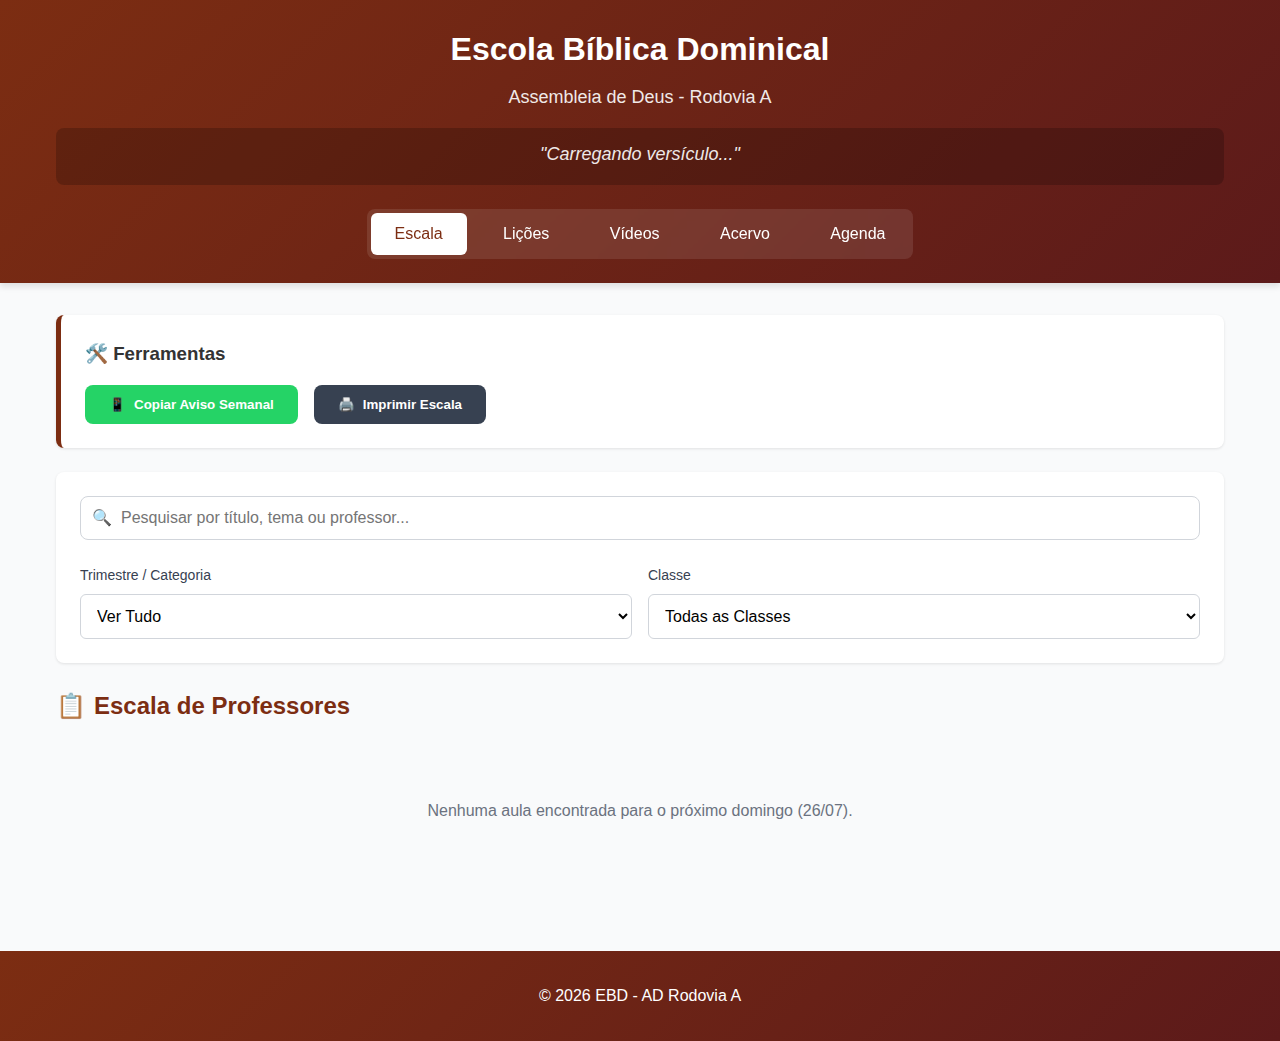
<file: templates/index.html>
<!DOCTYPE html>
<html lang="pt-BR">
<head>
    <meta charset="UTF-8">
    <meta name="viewport" content="width=device-width, initial-scale=1.0">
    <meta name="theme-color" content="#7c2d12">
    <title>EBD - Escola Bíblica Dominical</title>
    <link rel="stylesheet" href="../static/styles.css">
    <link rel="manifest" href="/static/manifest.json">
    <link rel="apple-touch-icon" sizes="180x180" href="/static/icons/ios/180.png">
    <link rel="icon" type="image/png" sizes="32x32" href="/static/icons/ios/32.png">
    <link rel="icon" type="image/png" sizes="16x16" href="/static/icons/ios/16.png">
    <meta name="msapplication-config" content="none">
    <meta name="msapplication-TileColor" content="#0f172a">
    <meta name="msapplication-TileImage" content="/static/icons/windows11/Square150x150Logo.scale-100.png">
    <meta name="application-name" content="AD Rodovia A">
    <meta name="theme-color" content="#0f172a">
    <meta name="apple-mobile-web-app-capable" content="yes">
    <meta name="mobile-web-app-capable" content="yes">
</head>
<body>
    
    <header class="header">
        <div class="container">
            <div class="header-content">
                <h1>Escola Bíblica Dominical</h1>
                <p>Assembleia de Deus - Rodovia A</p>
                
                <div id="dailyVerse" class="daily-verse">
                    <p class="verse-text">"Carregando versículo..."</p>
                    <p class="verse-ref"></p>
                </div>
            </div>
            
            <nav class="nav">
                <div class="nav-container">
                    <button id="scaleTab" class="nav-button active">Escala</button>
                    <button id="lessonsTab" class="nav-button">Lições</button>
                    <button id="videosTab" class="nav-button">Vídeos</button>
                    <button id="libraryTab" class="nav-button">Acervo</button>
                    <button id="agendaTab" class="nav-button">Agenda</button>
                </div>
            </nav>
        </div>
    </header>

    <main class="main">
        <div class="container">
            
            <div id="coordinatorTools" class="tools-card hidden">
                <h3>🛠️ Ferramentas</h3>
                <div class="tools-grid">
                    <button onclick="generateWeeklyMessage()" class="tool-button whatsapp-btn">
                        <span>📱</span> Copiar Aviso Semanal
                    </button>
                    <button onclick="window.print()" class="tool-button print-btn">
                        <span>🖨️</span> Imprimir Escala
                    </button>
                </div>
            </div>

            <div class="filters-card">
                
                <div id="searchBarContainer" class="search-container" style="margin-bottom: 1.5rem;">
                    <div class="search-wrapper">
                        <span class="search-icon">🔍</span>
                        <input type="text" id="globalSearch" placeholder="Pesquisar por título, tema ou professor..." autocomplete="off">
                    </div>
                </div>

                <div class="filters-grid">
                    <div class="filter-group" id="trimesterFilterContainer">
                        <label for="trimesterSelect">Trimestre / Categoria</label>
                        <select id="trimesterSelect">
                            <option value="all">Ver Tudo</option>
                            <option value="1">1º Trimestre</option>
                            <option value="2">2º Trimestre</option>
                            <option value="3">3º Trimestre</option>
                            <option value="4">4º Trimestre</option>
                            <option value="diversos" class="video-only-option">Diversos / Extras</option>
                        </select>
                    </div>

                    <div class="filter-group" id="classFilterContainer">
                        <label for="classSelect">Classe</label>
                        <select id="classSelect">
                            <option value="">Todas as Classes</option>
                            <option value="Coordenação">Coordenação</option>
                            <option value="Adolescentes">Adolescentes</option>
                            <option value="Jovens">Jovens</option>
                            <option value="Jardim">Jardim</option>
                            <option value="Senhores">Senhores</option>
                            <option value="Senhoras">Senhoras</option>
                            <option value="Pré-adolescentes">Pré-adolescentes</option>
                        </select>
                    </div>

                    <div class="filter-group" id="teacherFilterContainer" style="display: none;">
                        <label for="teacherSelect">Filtrar Professor</label>
                        <select id="teacherSelect">
                            <option value="all">Todos os Professores</option>
                            </select>
                    </div>
                </div>
            </div>

            <div id="scaleContent" class="content-section">
                <h2 class="section-title"><span>📋</span> Escala de Professores</h2>
                <div id="highlightContainer"></div> <div id="scheduleContainer">
                    <div class="loading">
                        <div class="spinner"></div>
                        <p>Carregando escala...</p>
                    </div>
                </div>
            </div>

            <div id="lessonsContent" class="content-section hidden">
                <h2 class="section-title"><span>📚</span> Lições por Trimestre</h2>
                <div id="lessonsContainer"></div>
            </div>

            <div id="videosContent" class="content-section hidden">
                <h2 class="section-title"><span>🎬</span> Vídeos de Apoio</h2>
                <div id="videosContainer"></div>
            </div>

            <div id="libraryContent" class="content-section hidden">
                <h2 class="section-title"><span>🗄️</span> Acervo e Materiais</h2>
                <div id="libraryContainer"></div>
            </div>

            <div id="agendaContent" class="content-section hidden">
                <h2 class="section-title"><span>📅</span> Calendário Anual</h2>
                <div id="agendaContainer" class="timeline-container"></div>
            </div>

        </div>
    </main>

    <footer class="footer">
        <div class="container">
            <p>© <span id="currentYear"></span> EBD - AD Rodovia A</p>
        </div>
    </footer>

    <div id="videoModal" class="modal-overlay hidden">
        <div class="modal-content">
            <button class="modal-close" onclick="closeVideoModal()">&times;</button>
            <div class="video-container">
                <iframe id="youtubePlayer" src="" title="YouTube video player" frameborder="0" allow="accelerometer; autoplay; clipboard-write; encrypted-media; gyroscope; picture-in-picture" allowfullscreen></iframe>
            </div>
        </div>
    </div>

    <div id="toast-container"></div>

    <script src="../static/script.js"></script>
</body>
</html>
</file>
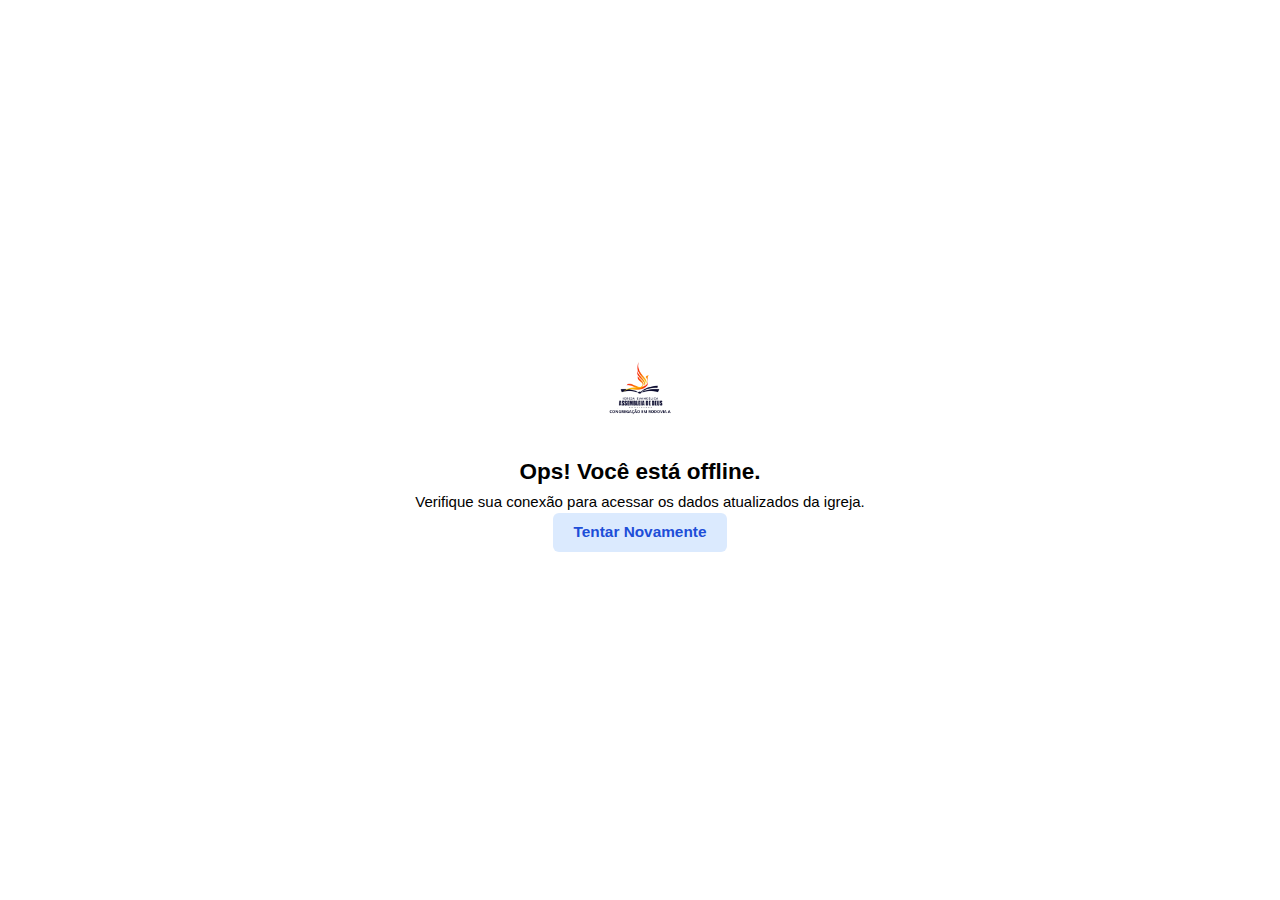
<file: static/offline.html>
<!DOCTYPE html>
<html lang="pt-BR">
<head>
    <meta charset="UTF-8">
    <title>Sem Conexão - AD Rodovia A</title>
    <link rel="stylesheet" href="portal.css">
    <style>
        body { 
            background: #ffffff; 
            color: black; 
            text-align: center; 
            display: flex; 
            align-items: center; 
            justify-content: center; 
            height: 100vh; 
            flex-direction: column; 
        }
        .offline-box { padding: 2rem; }
    </style>
</head>
<body>
    <div class="offline-box">
        <img src="/static/icons/android/android-launchericon-512-512.png" style="width: 80px; margin-bottom: 20px;">
        <h2>Ops! Você está offline.</h2>
        <p>Verifique sua conexão para acessar os dados atualizados da igreja.</p>
        <button onclick="window.location.reload()" class="btn btn-primary">Tentar Novamente</button>
    </div>
</body>
</html>
</file>
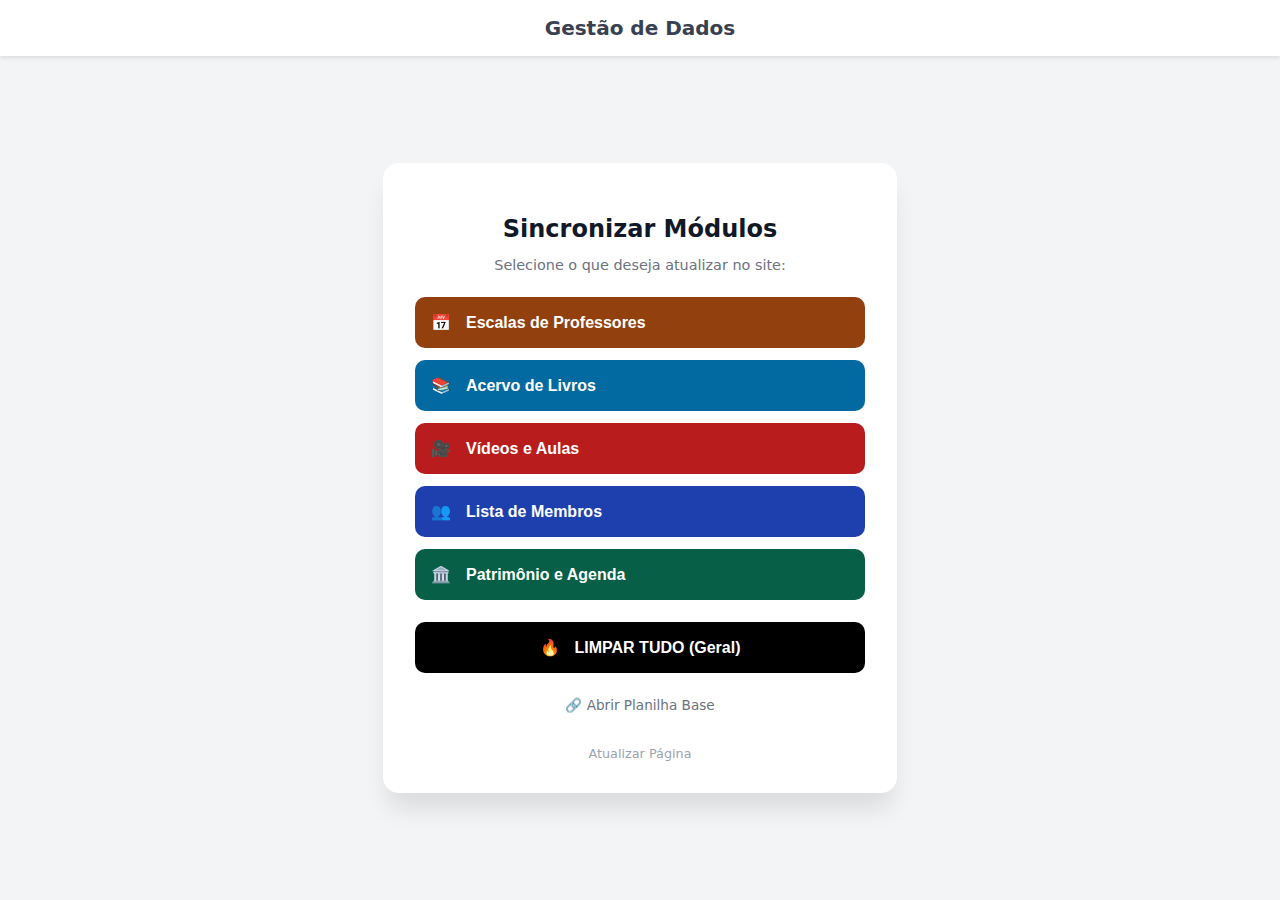
<file: templates/admin.html>
<!DOCTYPE html>
<html lang="pt-BR">
<head>
    <meta charset="UTF-8">
    <meta name="viewport" content="width=device-width, initial-scale=1.0">
    <title>Painel Admin - EBD & Gestão</title>
    <style>
        :root {
            --primary: #7c2d12;
            --ebd: #92400e;
            --acervo: #0369a1;
            --videos: #b91c1c;
            --patrimonio: #065f46;
            --membros: #1e40af;
            --danger: #000000;
        }

        body {
            font-family: 'Segoe UI', system-ui, sans-serif;
            background-color: #f3f4f6;
            margin: 0;
            display: flex;
            flex-direction: column;
            min-height: 100vh;
        }

        .header {
            background: white;
            padding: 1rem;
            text-align: center;
            box-shadow: 0 2px 4px rgba(0,0,0,0.1);
        }

        .admin-wrapper {
            flex: 1;
            display: flex;
            align-items: center;
            justify-content: center;
            padding: 1.5rem;
        }

        .admin-card {
            background: white;
            padding: 2rem;
            border-radius: 16px;
            box-shadow: 0 20px 25px -5px rgba(0, 0, 0, 0.1);
            width: 100%;
            max-width: 450px;
            text-align: center;
        }

        .hidden { display: none !important; }

        .grid-menu {
            display: grid;
            grid-template-columns: 1fr;
            gap: 12px;
            margin-top: 1.5rem;
        }

        .btn-action {
            display: flex;
            align-items: center;
            justify-content: flex-start;
            gap: 15px;
            padding: 1rem;
            border: none;
            border-radius: 10px;
            color: white;
            font-weight: 600;
            font-size: 1rem;
            cursor: pointer;
            transition: transform 0.2s, opacity 0.2s;
            text-align: left;
        }

        .btn-action:active { transform: scale(0.98); }
        .btn-action:hover { opacity: 0.9; }

        /* Cores por Categoria */
        .btn-ebd { background-color: var(--ebd); }
        .btn-acervo { background-color: var(--acervo); }
        .btn-videos { background-color: var(--videos); }
        .btn-patrimonio { background-color: var(--patrimonio); }
        .btn-membros { background-color: var(--membros); }
        .btn-all { background-color: var(--danger); margin-top: 10px; }

        .status-msg {
            margin-top: 1.5rem;
            padding: 1rem;
            border-radius: 8px;
            font-size: 0.9rem;
            display: none;
            animation: fadeIn 0.3s ease;
        }

        @keyframes fadeIn { from { opacity: 0; } to { opacity: 1; } }

        .success { background: #dcfce7; color: #166534; border: 1px solid #bbf7d0; }
        .error { background: #fee2e2; color: #991b1b; border: 1px solid #fecaca; }

        .logout-link {
            display: block;
            margin-top: 2rem;
            color: #9ca3af;
            text-decoration: none;
            font-size: 0.8rem;
            cursor: pointer;
        }
    </style>
</head>
<body>

    <header class="header">
        <h1 style="margin:0; font-size: 1.25rem; color: #374151;">Gestão de Dados</h1>
    </header>

    <div class="admin-wrapper">
        
        <div id="adminPanel" class="admin-card">
            <h2 style="color: #111827; margin-bottom: 0.5rem;">Sincronizar Módulos</h2>
            <p style="color: #6b7280; font-size: 0.9rem;">Selecione o que deseja atualizar no site:</p>

            <div class="grid-menu">
                <button onclick="clearCache('ebd_escalas')" class="btn-action btn-ebd">
                    <span>📅</span> Escalas de Professores
                </button>

                <button onclick="clearCache('acervo')" class="btn-action btn-acervo">
                    <span>📚</span> Acervo de Livros
                </button>

                <button onclick="clearCache('videos')" class="btn-action btn-videos">
                    <span>🎥</span> Vídeos e Aulas
                </button>

                <button onclick="clearCache('membros')" class="btn-action btn-membros">
                    <span>👥</span> Lista de Membros
                </button>

                <button onclick="clearCache('patrimonio')" class="btn-action btn-patrimonio">
                    <span>🏛️</span> Patrimônio e Agenda
                </button>

                <button onclick="clearCache('all')" class="btn-action btn-all" style="justify-content: center;">
                    <span>🔥</span> LIMPAR TUDO (Geral)
                </button>
            </div>

            <div id="dashMsg" class="status-msg"></div>

            <a href="https://docs.google.com/spreadsheets/d/1akejEQ4NYX3R19XVX1pCUWmGqJhNzQUmaaY5J-_CoHk/edit" target="_blank" style="display:inline-block; margin-top:1.5rem; color:#6b7280; text-decoration:none; font-size:0.85rem;">
                🔗 Abrir Planilha Base
            </a>

            <span onclick="location.reload()" class="logout-link">Atualizar Página</span>
        </div>

    </div>

    <script>
        // CONFIGURAÇÃO DA API
        const API_BASE_URL = 'https://api-escala.onrender.com';

        async function clearCache(escopo) {
            const msg = document.getElementById('dashMsg');
            
            // 1. Solicita a Admin Key (Senha Mestra)
            const adminKey = prompt(`Digite a chave de administrador para atualizar [${escopo.toUpperCase()}]:`);
            
            if (!adminKey) return; // Cancela se o usuário não digitar nada

            // Feedback visual de carregamento
            msg.style.display = 'block';
            msg.className = 'status-msg';
            msg.style.background = '#f3f4f6';
            msg.style.color = '#374151';
            msg.textContent = '⏳ Processando...';

            try {
                const response = await fetch(`${API_BASE_URL}/api/admin/clear-cache`, {
                    method: 'POST',
                    headers: {
                        'Content-Type': 'application/json',
                        'x-token': adminKey // Chave fornecida no prompt
                    },
                    body: JSON.stringify({
                        scope: escopo
                    })
                });

                const data = await response.json();

                if (response.ok) {
                    showMsg(msg, `✅ ${data.message}`, 'success');
                    // Limpa cache local do navegador para forçar download de novos dados
                    localStorage.clear();
                } else {
                    const errorDetail = data.detail || 'Chave incorreta ou erro interno.';
                    showMsg(msg, `❌ Erro: ${errorDetail}`, 'error');
                }

            } catch (error) {
                showMsg(msg, '❌ Erro: Não foi possível conectar ao servidor.', 'error');
                console.error(error);
            }
        }

        function showMsg(element, text, type) {
            element.textContent = text;
            element.className = 'status-msg ' + type;
            element.style.display = 'block';
        }
    </script>
</body>
</html>
</file>
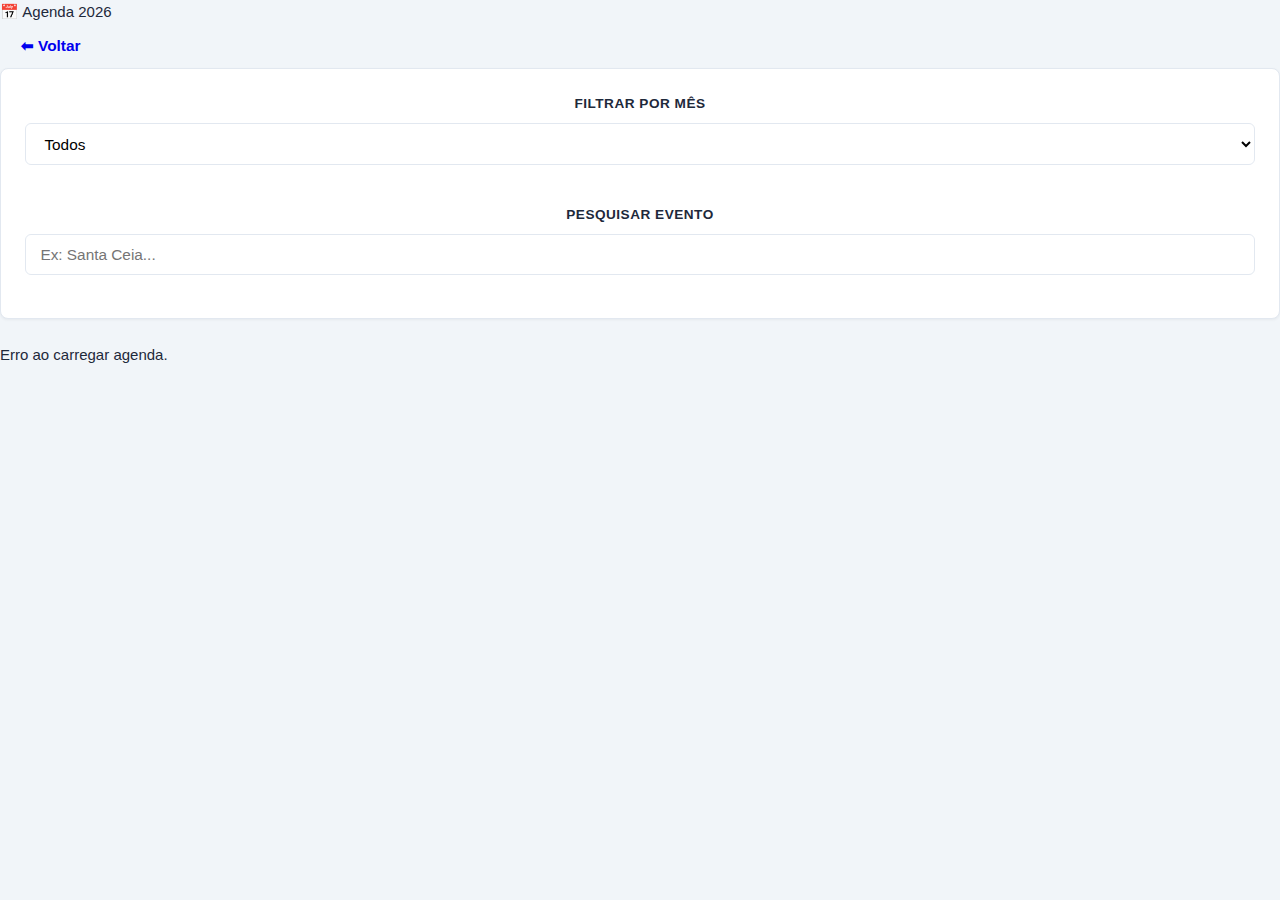
<file: templates/agenda.html>
<!DOCTYPE html>
<html lang="pt-BR">
<head>
    <meta charset="UTF-8">
    <meta name="viewport" content="width=device-width, initial-scale=1.0">
    <title>Agenda Geral - AD Rodovia A</title>
    <link rel="stylesheet" href="../static/portal.css">
    <style>
        .agenda-card { border-left: 5px solid #dc2626; margin-bottom: 1rem; }
    </style>
</head>
<body>
    <div class="top-bar">
        <div class="brand">📅 Agenda 2026</div>
        <a href="/secretaria" class="btn btn-back" style="text-decoration:none;">⬅ Voltar</a>
    </div>

    <div class="container">
        <div class="card">
            <div class="form-grid-2">
                <div class="form-group">
                    <label>Filtrar por Mês</label>
                    <select id="filtroMes" class="form-input" onchange="renderizarAgenda()">
                        <option value="todos">Todos</option>
                        <option value="1">Janeiro</option><option value="2">Fevereiro</option>
                        <option value="3">Março</option><option value="4">Abril</option>
                        <option value="5">Maio</option><option value="6">Junho</option>
                        <option value="7">Julho</option><option value="8">Agosto</option>
                        <option value="9">Setembro</option><option value="10">Outubro</option>
                        <option value="11">Novembro</option><option value="12">Dezembro</option>
                    </select>
                </div>
                <div class="form-group">
                    <label>Pesquisar Evento</label>
                    <input type="text" id="busca" class="form-input" placeholder="Ex: Santa Ceia..." onkeyup="renderizarAgenda()">
                </div>
            </div>
        </div>

        <div id="listaEventos">
            <p style="text-align:center; padding:2rem;">Carregando eventos...</p>
        </div>
    </div>

    <script>
        let agendaGlobal = [];

        async function carregar() {
            try {
                // Endpoint correto
                const res = await fetch('https://api-escala.onrender.com/api/patrimonio/dados');
                const dados = await res.json();
                
                // IMPORTANTE: Aqui usamos 'agenda' (minúsculo) que vem da sua API
                agendaGlobal = dados.agenda || [];
                renderizarAgenda();
            } catch(e) {
                document.getElementById('listaEventos').innerHTML = '<p>Erro ao carregar agenda.</p>';
            }
        }

        function renderizarAgenda() {
            const container = document.getElementById('listaEventos');
            const mes = document.getElementById('filtroMes').value;
            const texto = document.getElementById('busca').value.toLowerCase();

            const filtrados = agendaGlobal.filter(item => {
                // IMPORTANTE: item.data (minúsculo)
                const dataObj = converterData(item.data);
                if(!dataObj) return false;
                
                const mesEvento = dataObj.getMonth() + 1;
                
                const matchMes = mes === 'todos' || mesEvento == mes;
                const matchTexto = (item.evento || '').toLowerCase().includes(texto);
                
                return matchMes && matchTexto;
            });

            if(filtrados.length === 0) {
                container.innerHTML = '<div class="card"><p>Nenhum evento encontrado.</p></div>';
                return;
            }

            // Ordena
            filtrados.sort((a,b) => converterData(a.data) - converterData(b.data));

            container.innerHTML = filtrados.map(item => `
                <div class="card agenda-card">
                    <div style="font-weight:bold; font-size:1.1rem; color:#1e293b;">${item.evento}</div>
                    <div style="color:#64748b; margin-top:5px; font-size:0.95rem;">
                        📅 ${item.data} &nbsp;|&nbsp; 📍 ${item.local || 'Local a definir'}
                    </div>
                    ${item.responsavel ? `<div style="font-size:0.85rem; color:#94a3b8; margin-top:5px;">Resp: ${item.responsavel}</div>` : ''}
                </div>
            `).join('');
        }

        function converterData(str) {
            if(!str) return null;
            const p = str.split('/');
            return new Date(p[2], p[1]-1, p[0]);
        }

        carregar();
    </script>
</body>
</html>
</file>
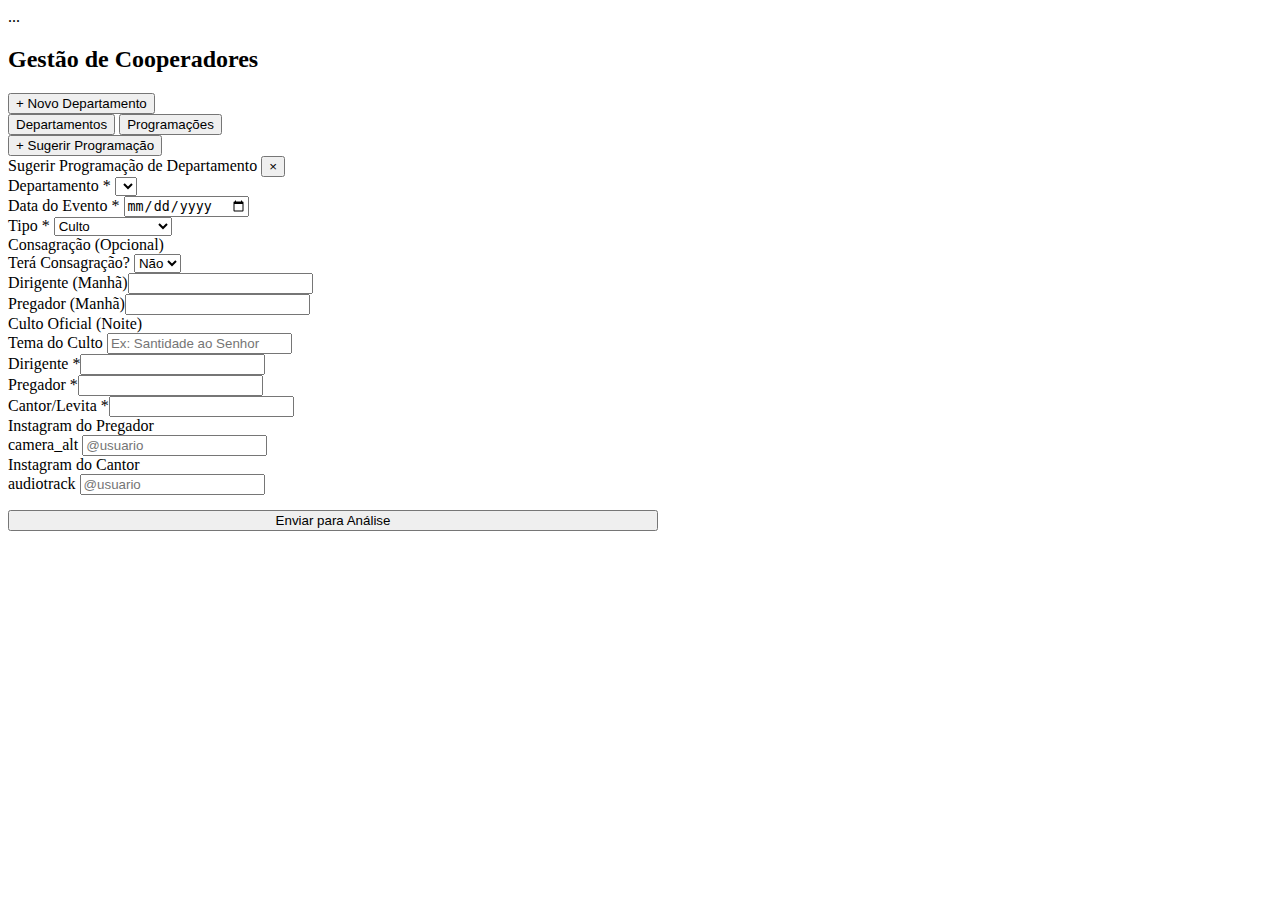
<file: templates/cooperador.html>
<!DOCTYPE html>
<html lang="pt-BR">
<head>
    <title>Cooperadores - AD Rodovia A</title>
</head>
<body>
    <div class="app-container">
        <nav class="sidebar">...</nav>

        <main class="main-content">
            <div class="page-header">
                <h2>Gestão de Cooperadores</h2>
                <button id="btn-novo-depto" class="btn btn-primary hidden" onclick="abrirModalDepto()">+ Novo Departamento</button>
            </div>

            <div class="tabs-container">
                <button class="tab-btn active" onclick="switchTab('deptos')">Departamentos</button>
                <button class="tab-btn" onclick="switchTab('progs')">Programações</button>
            </div>

            <div id="tab-deptos" class="tab-content">
                <div id="lista-deptos" class="card-list">
                    </div>
            </div>

            <div id="tab-progs" class="tab-content hidden">
                <button id="btn-nova-prog" class="btn btn-secondary hidden" onclick="abrirModalProg()">+ Sugerir Programação</button>
                
                <div id="lista-progs" class="card-list">
                    </div>
            </div>
        </main>
    </div>

    <div id="modalProg" class="modal-overlay hidden">
    <div class="panel-card modal-card" style="max-width: 650px;">
        <div class="panel-title">
            <span>Sugerir Programação de Departamento</span>
            <button onclick="fecharModal('modalProg')" class="btn-close-modal">&times;</button>
        </div>
        <form id="formProg" onsubmit="salvarProgramacao(event)">
            <input type="hidden" id="prog_id">
            
            <div class="form-group">
                <label>Departamento *</label>
                <select id="prog_dept_id" class="form-input" required></select>
            </div>

            <div class="form-grid-2">
                <div class="form-group">
                    <label>Data do Evento *</label>
                    <input type="date" id="prog_data" class="form-input" required>
                </div>
                <div class="form-group">
                    <label>Tipo *</label>
                    <select id="prog_tipo" class="form-input" required>
                        <option value="CULTO">Culto</option>
                        <option value="EVENTO ESPECIAL">Evento Especial</option>
                    </select>
                </div>
            </div>

            <div class="form-section-title section-title-bar">Consagração (Opcional)</div>
            <div class="form-group">
                <label>Terá Consagração?</label>
                <select id="prog_consag_sn" class="form-input" onchange="toggleConsag(this.value)">
                    <option value="N">Não</option>
                    <option value="S">Sim</option>
                </select>
            </div>
            <div id="campos-consag" class="hidden">
                <div class="form-grid-2">
                    <div class="form-group"><label>Dirigente (Manhã)</label><input type="text" id="prog_consag_dir" class="form-input"></div>
                    <div class="form-group"><label>Pregador (Manhã)</label><input type="text" id="prog_consag_pre" class="form-input"></div>
                </div>
            </div>

            <div class="form-section-title section-title-bar">Culto Oficial (Noite)</div>
            <div class="form-group">
                <label>Tema do Culto</label>
                <input type="text" id="prog_tema" class="form-input" placeholder="Ex: Santidade ao Senhor">
            </div>
            <div class="form-grid-3">
                <div class="form-group"><label>Dirigente *</label><input type="text" id="prog_noite_dir" class="form-input" required></div>
                <div class="form-group"><label>Pregador *</label><input type="text" id="prog_noite_pre" class="form-input" required></div>
                <div class="form-group"><label>Cantor/Levita *</label><input type="text" id="prog_noite_can" class="form-input" required></div>
            </div>

            <div class="form-grid-2">
                <div class="form-group">
                    <label>Instagram do Pregador</label>
                    <div class="input-with-icon">
                        <span class="material-icons">camera_alt</span>
                        <input type="text" id="prog_insta_pre" class="form-input" placeholder="@usuario">
                    </div>
                </div>
                <div class="form-group">
                    <label>Instagram do Cantor</label>
                    <div class="input-with-icon">
                        <span class="material-icons">audiotrack</span>
                        <input type="text" id="prog_insta_can" class="form-input" placeholder="@usuario">
                    </div>
                </div>
            </div>

            <button type="submit" class="btn btn-primary" style="width:100%; margin-top:15px;">Enviar para Análise</button>
        </form>
    </div>
</div>

    <script src="../static/painel-cooperador.js"></script>
</body>
</html>
</file>
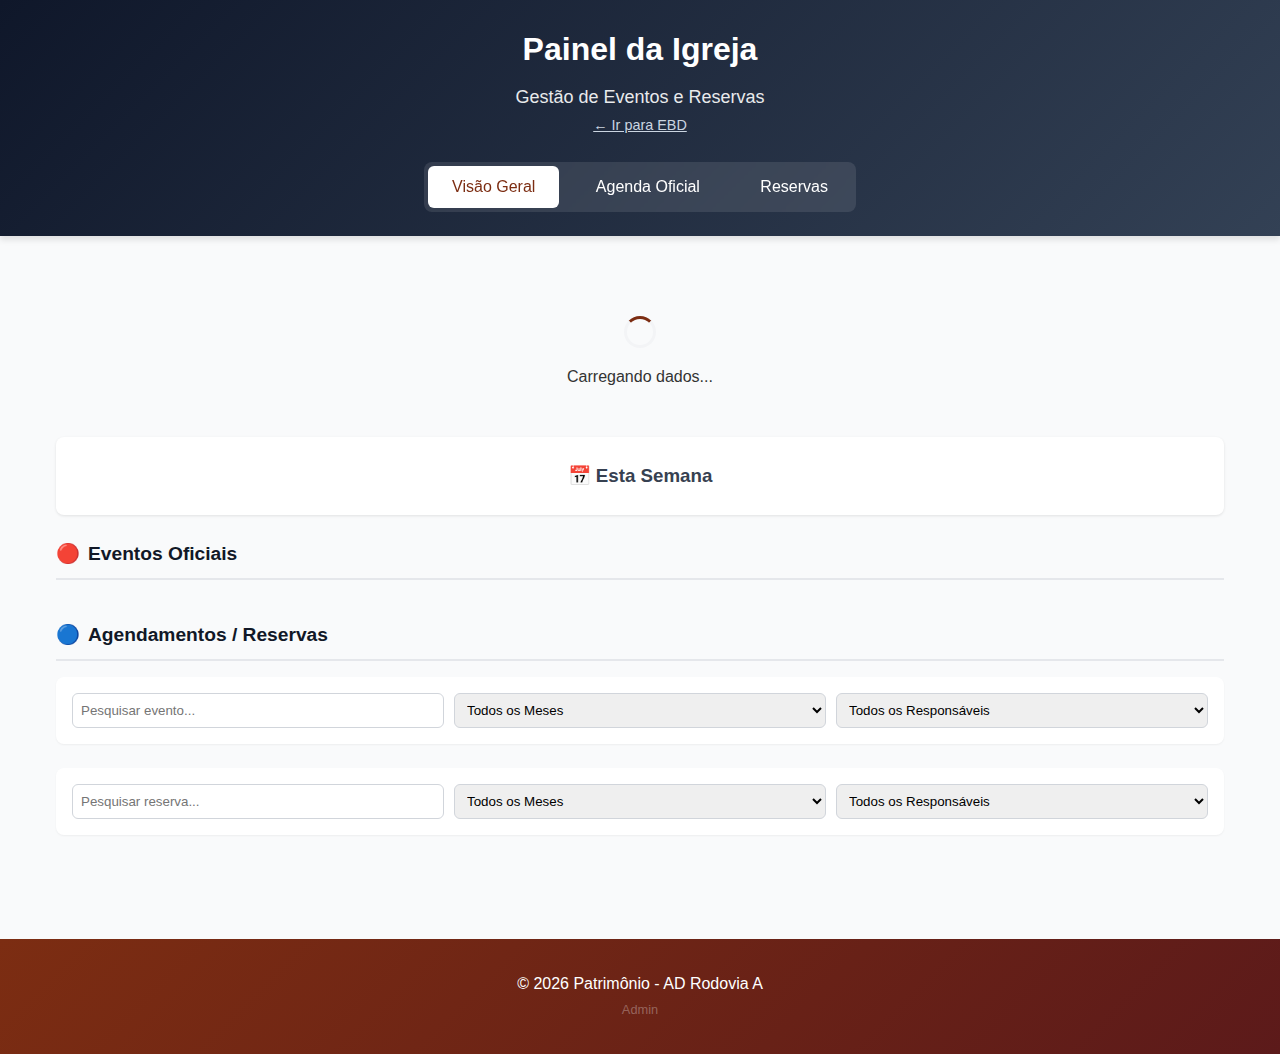
<file: templates/painel.html>
<!DOCTYPE html>
<html lang="pt-BR">
<head>
    <meta charset="UTF-8">
    <meta name="viewport" content="width=device-width, initial-scale=1.0">
    <title>Painel da Igreja - AD Rodovia A</title>
    <link rel="stylesheet" href="../static/styles.css">
    <style>
        /* Estilos Específicos do Painel */
        .dashboard-grid {
            display: grid;
            gap: 1.5rem;
        }
        .section-header {
            border-bottom: 2px solid #e5e7eb;
            padding-bottom: 0.5rem;
            margin-bottom: 1rem;
            color: #111827;
            font-size: 1.2rem;
            font-weight: bold;
            display: flex;
            align-items: center;
            gap: 8px;
        }
        
        /* Cards */
        .event-card {
            background: white;
            padding: 1rem;
            border-radius: 8px;
            box-shadow: 0 1px 3px rgba(0,0,0,0.1);
            border-left: 4px solid #ccc;
            margin-bottom: 0.8rem;
        }
        .card-oficial { border-left-color: #dc2626; background: #fef2f2; } /* Vermelho */
        .card-reserva { border-left-color: #2563eb; background: #eff6ff; } /* Azul */

        .card-meta {
            font-size: 0.85rem;
            color: #6b7280;
            display: flex;
            justify-content: space-between;
            margin-top: 5px;
        }
        
        .badge-status {
            font-size: 0.75rem;
            padding: 2px 6px;
            border-radius: 4px;
            font-weight: bold;
        }
        .bg-conf { background: #dcfce7; color: #166534; }
        
        /* Filtros */
        .filter-bar {
            background: white;
            padding: 1rem;
            border-radius: 8px;
            margin-bottom: 1.5rem;
            display: flex;
            gap: 10px;
            flex-wrap: wrap;
            box-shadow: 0 1px 2px rgba(0,0,0,0.05);
        }
        .filter-select {
            padding: 8px;
            border: 1px solid #d1d5db;
            border-radius: 6px;
            flex: 1;
            min-width: 150px;
        }
    </style>
</head>
<body>

    <header class="header" style="background: linear-gradient(135deg, #0f172a 0%, #334155 100%);">
        <div class="container">
            <div class="header-content">
                <h1>Painel da Igreja</h1>
                <p>Gestão de Eventos e Reservas</p>
                <a href="index.html" style="color:#cbd5e1; font-size:0.9rem;">← Ir para EBD</a>
            </div>
            
            <nav class="nav">
                <div class="nav-container">
                    <button id="tabVisao" class="nav-button active" onclick="mudarAba('Visao')">Visão Geral</button>
                    <button id="tabAgenda" class="nav-button" onclick="mudarAba('Agenda')">Agenda Oficial</button>
                    <button id="tabReservas" class="nav-button" onclick="mudarAba('Reservas')">Reservas</button>
                </div>
            </nav>
        </div>
    </header>

    <main class="main">
        <div class="container">

            <div id="loading" class="loading">
                <div class="spinner"></div><p>Carregando dados...</p>
            </div>

            <div id="contentVisao" class="hidden">
                <div class="filters-card">
                    <h3 style="text-align: center; color: #374151;">📅 Esta Semana</h3>
                    <p style="text-align: center; font-size: 0.9rem; color: #6b7280;" id="periodoSemana"></p>
                </div>

                <div class="dashboard-grid">
                    <div>
                        <div class="section-header">
                            <span>🔴</span> Eventos Oficiais
                        </div>
                        <div id="visaoAgendaContainer"></div>
                    </div>
                    
                    <div>
                        <div class="section-header">
                            <span>🔵</span> Agendamentos / Reservas
                        </div>
                        <div id="visaoReservasContainer"></div>
                    </div>
                </div>
            </div>

            <div id="contentAgenda" class="hidden">
                <div class="filter-bar">
                    <input type="text" id="searchAgenda" placeholder="Pesquisar evento..." class="filter-select" onkeyup="renderizarAgenda()">
                    <select id="filtroMesAgenda" class="filter-select" onchange="renderizarAgenda()">
                        <option value="todos">Todos os Meses</option>
                        <option value="1">Janeiro</option><option value="2">Fevereiro</option>
                        <option value="3">Março</option><option value="4">Abril</option>
                        <option value="5">Maio</option><option value="6">Junho</option>
                        <option value="7">Julho</option><option value="8">Agosto</option>
                        <option value="9">Setembro</option><option value="10">Outubro</option>
                        <option value="11">Novembro</option><option value="12">Dezembro</option>
                    </select>
                    <select id="filtroRespAgenda" class="filter-select" onchange="renderizarAgenda()">
                        <option value="todos">Todos os Responsáveis</option>
                    </select>
                </div>
                <div id="listaAgendaAnual"></div>
            </div>

            <div id="contentReservas" class="hidden">
                <div class="filter-bar">
                    <input type="text" id="searchReservas" placeholder="Pesquisar reserva..." class="filter-select" onkeyup="renderizarReservas()">
                    <select id="filtroMesReservas" class="filter-select" onchange="renderizarReservas()">
                        <option value="todos">Todos os Meses</option>
                        <option value="1">Janeiro</option><option value="2">Fevereiro</option><option value="3">Março</option><option value="4">Abril</option><option value="5">Maio</option><option value="6">Junho</option><option value="7">Julho</option><option value="8">Agosto</option><option value="9">Setembro</option><option value="10">Outubro</option><option value="11">Novembro</option><option value="12">Dezembro</option>
                    </select>
                    <select id="filtroRespReservas" class="filter-select" onchange="renderizarReservas()">
                        <option value="todos">Todos os Responsáveis</option>
                    </select>
                </div>
                <div id="listaReservasAnual"></div>
            </div>

        </div>
    </main>
    <footer class="footer" ...>
        <div class="container">
            <p>© 2026 Patrimônio - AD Rodovia A</p>
            <a href="admin.html" style="color: rgba(255,255,255,0.3); font-size: 0.8rem; text-decoration: none;">Admin</a>
        </div>
    </footer>

    <script>
        const API_URL = 'https://api-escala.onrender.com/api/patrimonio/dados';
        let dadosGlobais = { agenda: [], reservas: [] };

        document.addEventListener('DOMContentLoaded', async () => {
            try {
                const res = await fetch(API_URL);
                dadosGlobais = await res.json();
                
                // Popula filtros de responsáveis
                popularFiltroResponsavel(dadosGlobais.agenda, 'filtroRespAgenda');
                popularFiltroResponsavel(dadosGlobais.reservas, 'filtroRespReservas');

                document.getElementById('loading').classList.add('hidden');
                mudarAba('Visao'); // Inicia na Visão Geral
            } catch (e) {
                console.error(e);
                alert("Erro ao carregar dados.");
            }
        });

        function mudarAba(aba) {
            // Esconde tudo
            ['Visao', 'Agenda', 'Reservas'].forEach(n => {
                document.getElementById('content'+n).classList.add('hidden');
                document.getElementById('tab'+n).classList.remove('active');
            });

            // Mostra atual
            document.getElementById('content'+aba).classList.remove('hidden');
            document.getElementById('tab'+aba).classList.add('active');

            if(aba === 'Visao') renderizarVisaoGeral();
            if(aba === 'Agenda') renderizarAgenda();
            if(aba === 'Reservas') renderizarReservas();
        }

        // --- LÓGICA DA VISÃO GERAL (SEMANA) ---
        function renderizarVisaoGeral() {
            const hoje = new Date();
            hoje.setHours(0,0,0,0);
            
            // Calcula próximo Domingo (limite da semana)
            const proximoDomingo = new Date(hoje);
            proximoDomingo.setDate(hoje.getDate() + (7 - hoje.getDay()));

            document.getElementById('periodoSemana').innerText = 
                `De ${formatDateBr(hoje)} até ${formatDateBr(proximoDomingo)}`;

            // Filtra dados da semana
            const agendaSemana = dadosGlobais.agenda.filter(item => {
                const d = parseDate(item.data);
                return d >= hoje && d <= proximoDomingo;
            }).sort((a,b) => parseDate(a.data) - parseDate(b.data));

            const reservasSemana = dadosGlobais.reservas.filter(item => {
                const d = parseDate(item.data);
                return d >= hoje && d <= proximoDomingo;
            }).sort((a,b) => parseDate(a.data) - parseDate(b.data));

            // Renderiza
            document.getElementById('visaoAgendaContainer').innerHTML = agendaSemana.length ? 
                agendaSemana.map(item => cardTemplate(item, 'oficial')).join('') : 
                '<p class="empty-state">Nenhum evento oficial esta semana.</p>';

            document.getElementById('visaoReservasContainer').innerHTML = reservasSemana.length ? 
                reservasSemana.map(item => cardTemplate(item, 'reserva')).join('') : 
                '<p class="empty-state">Nenhuma reserva agendada esta semana.</p>';
        }

        // --- LÓGICA DE FILTRAGEM E RENDERIZAÇÃO GENÉRICA ---
        function filtrarDados(lista, idSearch, idMes, idResp) {
            const termo = document.getElementById(idSearch).value.toLowerCase();
            const mes = document.getElementById(idMes).value;
            const resp = document.getElementById(idResp).value;

            return lista.filter(item => {
                const d = parseDate(item.data);
                
                // Filtro Texto
                const matchTexto = item.evento.toLowerCase().includes(termo) || 
                                   item.local.toLowerCase().includes(termo);
                
                // Filtro Mês
                const matchMes = mes === 'todos' || (d.getMonth() + 1) == mes;

                // Filtro Responsável
                const matchResp = resp === 'todos' || item.responsavel === resp;

                return matchTexto && matchMes && matchResp;
            }).sort((a,b) => parseDate(a.data) - parseDate(b.data));
        }

        function renderizarAgenda() {
            const filtrados = filtrarDados(dadosGlobais.agenda, 'searchAgenda', 'filtroMesAgenda', 'filtroRespAgenda');
            const container = document.getElementById('listaAgendaAnual');
            
            container.innerHTML = filtrados.length ? 
                filtrados.map(item => cardTemplate(item, 'oficial')).join('') : 
                '<div class="empty-state">Nada encontrado.</div>';
        }

        function renderizarReservas() {
            const filtrados = filtrarDados(dadosGlobais.reservas, 'searchReservas', 'filtroMesReservas', 'filtroRespReservas');
            const container = document.getElementById('listaReservasAnual');
            
            container.innerHTML = filtrados.length ? 
                filtrados.map(item => cardTemplate(item, 'reserva')).join('') : 
                '<div class="empty-state">Nada encontrado.</div>';
        }

        // --- TEMPLATES E UTILITÁRIOS ---
        function cardTemplate(item, tipo) {
            const cssClass = tipo === 'oficial' ? 'card-oficial' : 'card-reserva';
            const extraInfo = tipo === 'reserva' ? 
                `🕒 ${item.inicio} às ${item.fim} <span class="badge-status bg-conf">${item.status}</span>` : 
                `📌 ${item.obs || 'Evento Oficial'}`;

            return `
            <div class="event-card ${cssClass}">
                <div style="font-weight:bold; font-size:1.05rem; color:#1f2937;">${item.evento}</div>
                <div class="card-meta">
                    <span>📅 ${item.data}</span>
                    <span>📍 ${item.local}</span>
                </div>
                <div class="card-meta" style="margin-top:8px; border-top:1px solid rgba(0,0,0,0.05); padding-top:5px;">
                    <span>👤 ${item.responsavel}</span>
                    <span>${extraInfo}</span>
                </div>
            </div>`;
        }

        function popularFiltroResponsavel(lista, idSelect) {
            const select = document.getElementById(idSelect);
            const unicos = [...new Set(lista.map(i => i.responsavel).filter(Boolean))].sort();
            unicos.forEach(nome => {
                const opt = document.createElement('option');
                opt.value = nome;
                opt.innerText = nome;
                select.appendChild(opt);
            });
        }

        function parseDate(dateStr) {
            if(!dateStr) return new Date(0);
            const parts = dateStr.split('/');
            return new Date(parts[2], parts[1]-1, parts[0]);
        }

        function formatDateBr(date) {
            return date.toLocaleDateString('pt-BR');
        }
    </script>
</body>
</html>
</file>
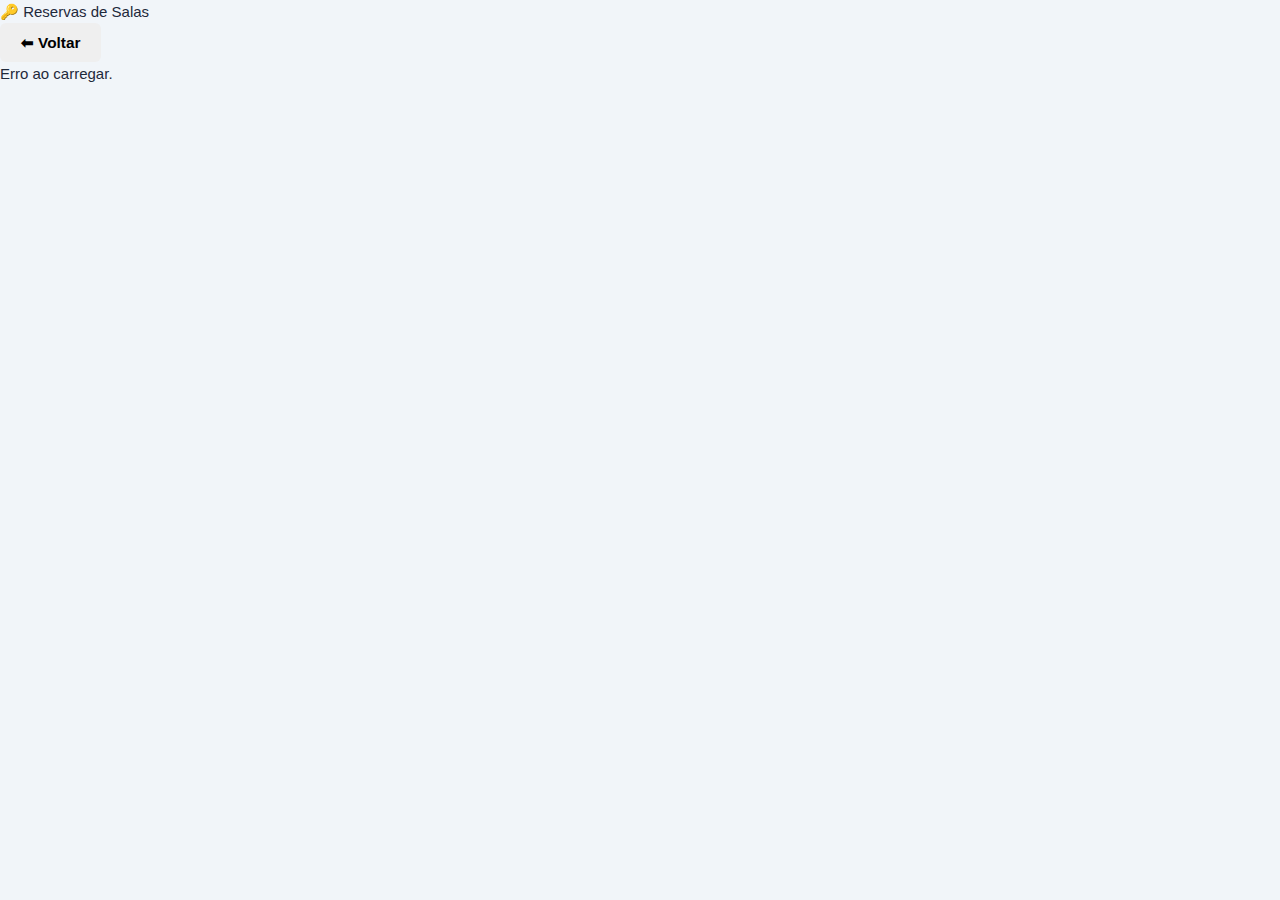
<file: templates/reservas.html>
<!DOCTYPE html>
<html lang="pt-BR">
<head>
    <meta charset="UTF-8">
    <meta name="viewport" content="width=device-width, initial-scale=1.0">
    <title>Reservas - AD Rodovia A</title>
    <link rel="stylesheet" href="../static/portal.css">
    <style>
        .reserva-card { border-left: 5px solid #22c55e; margin-bottom: 1rem; }
    </style>
</head>
<body>
    <div class="top-bar">
        <div class="brand">🔑 Reservas de Salas</div>
        <button onclick="history.back()" class="btn btn-back" style="text-decoration:none;">⬅ Voltar</button>
    </div>

    <div class="container">
        <div id="listaReservas">
            <p style="text-align:center; padding:2rem;">Carregando reservas...</p>
        </div>
    </div>

    <script>
        async function carregar() {
            try {
                const res = await fetch('https://api-escala.onrender.com/api/patrimonio/dados');
                const dados = await res.json();
                const reservas = dados.reservas || [];
                
                const container = document.getElementById('listaReservas');
                
                if(reservas.length === 0) {
                    container.innerHTML = '<div class="card"><p>Nenhuma reserva agendada.</p></div>';
                    return;
                }

                reservas.sort((a,b) => parseData(a.data) - parseData(b.data));

                container.innerHTML = reservas.map(r => `
                    <div class="card reserva-card">
                        <div style="font-weight:bold; font-size:1.1rem;">${r.evento}</div>
                        <div style="margin:5px 0;">
                            📅 ${r.data} &nbsp; 🕒 ${r.inicio || ''} - ${r.fim || ''}
                        </div>
                        <div style="color:#666;">📍 ${r.local}</div>
                        <div style="font-size:0.85rem; color:#888; margin-top:5px;">Solicitado por: ${r.responsavel}</div>
                    </div>
                `).join('');

            } catch(e) {
                document.getElementById('listaReservas').innerHTML = '<p>Erro ao carregar.</p>';
            }
        }
        
        function parseData(str) {
            if(!str) return new Date(0);
            const p = str.split('/');
            return new Date(p[2], p[1]-1, p[0]);
        }

        carregar();
    </script>
</body>
</html>
</file>
<file: static/portal.css>
/* ==========================================================================
   PORTAL.CSS - Estilo Unificado do Sistema de Gestão (AD Rodovia A)
   ========================================================================== */

/* --- 1. RESET E BASE --- */
:root {
    --primary-dark: #0f172a;
    --primary-light: #1e293b;
    --accent: #3b82f6;
    --bg-page: #f1f5f9;
    --bg-card: #ffffff;
    --text-main: #1e293b;
    --text-muted: #64748b;
    --border: #e2e8f0;
    
    --red:    #ef4444;
    --green:  #22c55e;
    --blue:   #3b82f6;
    --orange: #f97316;
}

* {
    box-sizing: border-box;
    margin: 0;
    padding: 0;
}

body {
    font-family: 'Segoe UI', -apple-system, BlinkMacSystemFont, Roboto, sans-serif;
    background-color: var(--bg-page);
    color: var(--text-main);
    font-size: 15px;
    line-height: 1.55;
    -webkit-font-smoothing: antialiased;
}

/* --- 2. LAYOUT E SIDEBAR --- */
.app-container {
    display: flex;
    min-height: 100vh;
}

.sidebar {
    width: 260px;
    background-color: var(--primary-dark);
    color: white;
    display: flex;
    flex-direction: column;
    position: fixed;
    top: 0;
    bottom: 0;
    left: 0;
    z-index: 1000;
    box-shadow: 2px 0 10px rgba(0,0,0,0.12);
    transition: left 0.28s ease;
}

.sidebar-header {
    padding: 1.4rem 1.2rem;
    border-bottom: 1px solid rgba(255,255,255,0.09);
    font-size: 1.15rem;
    font-weight: 700;
    letter-spacing: 0.4px;
}

.sidebar-menu {
    flex: 1;
    padding: 0.8rem 0;
    overflow-y: auto;
}

.menu-item {
    display: flex;
    align-items: center;
    padding: 0.9rem 1.4rem;
    color: #94a3b8;
    text-decoration: none;
    transition: all 0.2s ease;
    cursor: pointer;
    border-left: 4px solid transparent;
}

.menu-item:hover,
.menu-item.active {
    background-color: var(--primary-light);
    color: white;
}

.menu-item.active {
    border-left-color: var(--accent);
}

.menu-icon {
    margin-right: 14px;
    font-size: 22px !important;
    opacity: 0.85;
}

/* --- 3. CONTEÚDO PRINCIPAL --- */
.main-content {
    flex: 1;
    margin-left: 260px;
    padding: 1.8rem;
    width: calc(100% - 260px);
}

.page-header {
    display: flex;
    justify-content: space-between;
    align-items: center;
    margin-bottom: 1.8rem;
    border-bottom: 1px solid var(--border);
    padding-bottom: 1rem;
    flex-wrap: wrap;
    gap: 1rem;
}

.page-header h2 {
    font-size: 1.55rem;
    color: var(--text-main);
    margin: 0;
}

/* --- 4. CARDS E DASHBOARD --- */
.card {
    background: var(--bg-card);
    border-radius: 8px;
    box-shadow: 0 1px 3px rgba(0,0,0,0.05);
    border: 1px solid var(--border);
    padding: 1.5rem;
    margin-bottom: 1.5rem;
    overflow: hidden;
}

.dashboard-row {
    display: grid;
    grid-template-columns: repeat(auto-fit, minmax(290px, 1fr));
    gap: 1.4rem;
    margin-bottom: 2rem;
}

.dash-card {
    background: white;
    border-radius: 8px;
    padding: 1.4rem;
    box-shadow: 0 4px 6px -1px rgba(0,0,0,0.08);
    border-left-width: 5px;
    border-left-style: solid;
    transition: transform 0.18s ease;
}

.dash-card:hover {
    transform: translateY(-3px);
}

.dash-list li {
    padding: 9px 0;
    border-bottom: 1px dashed var(--border);
    display: flex;
    justify-content: space-between;
    font-size: 0.92rem;
    gap: 1rem;
}

.dash-list li:last-child { border-bottom: none; }

/* --- 5. TABELAS DE DADOS --- */
.data-table {
    width: 100%;
    border-collapse: collapse;
    font-size: 0.94rem;
    min-width: 640px;
}

/* --- 6. FORMULÁRIOS E INPUTS --- */
.form-grid {
    display: grid;
    grid-template-columns: repeat(12, 1fr);
    gap: 1.2rem;
}
.form-grid-2 { display: grid; grid-template-columns: 1fr 1fr; gap: 1.2rem; }
.form-grid-3 { display: grid; grid-template-columns: 1fr 1fr 1fr; gap: 1.2rem; }

/* Campo padrão (curto) */
.form-group {
    grid-column: span 4; /* 3 campos por linha */
}

/* Campo médio */
.form-group.medium {
    grid-column: span 6; /* 2 por linha */
}

/* Campo longo */
.form-group.long-field {
    grid-column: span 12; /* linha inteira */
}


.form-group { margin-bottom: 1.2rem; }


.form-input, select.form-input {
    width: 100%;
    padding: 0.65rem 0.9rem;
    border: 1px solid var(--border);
    border-radius: 6px;
    font-size: 0.96rem;
    transition: border-color 0.2s, box-shadow 0.2s;
    background: #fff;
}

.form-input:focus, select.form-input:focus {
    outline: none;
    border-color: var(--accent);
    box-shadow: 0 0 0 3px rgba(59,130,246,0.12);
}

/* --- 7. BOTÕES --- */
.btn {
    padding: 0.65rem 1.3rem;
    border: none;
    border-radius: 6px;
    font-weight: 600;
    cursor: pointer;
    transition: all 0.2s;
    font-size: 0.96rem;
    display: inline-flex;
    align-items: center;
    justify-content: center;
    gap: 8px;
    touch-action: manipulation;
}

.btn-primary {
    background-color: var(--accent);
    color: white;
}

.btn-primary:hover { background-color: #2563eb; }

/* --- 8. MODAIS --- */
.modal-overlay {
    position: fixed;
    inset: 0;
    background: rgba(0,0,0,0.55);
    backdrop-filter: blur(3px);
    z-index: 1000;
    display: flex;
    align-items: center;
    justify-content: center;
    padding: 1rem;
}

.modal-card {
    background: white;
    border-radius: 12px;
    width: 100%;
    max-width: 820px;
    max-height: 92vh;
    overflow-y: auto;
    box-shadow: 0 20px 25px -5px rgba(0,0,0,0.14);
}

.panel-title {
    padding: 1.4rem 1.6rem;
    border-bottom: 1px solid var(--border);
    display: flex;
    justify-content: space-between;
    align-items: center;
    font-size: 1.28rem;
    font-weight: 700;
    background: #f8fafc;
    position: sticky;
    top: 0;
    z-index: 10;
}

.modal-card form {
    padding: 1.6rem;
}

/* ────────────────────────────────────────────────
   RESPONSIVIDADE - MELHORIAS PARA TELAS MENORES
───────────────────────────────────────────────── */

.mobile-menu-btn {
    display: none;
    position: fixed;
    top: 4px;
    left: 8px;
    z-index: 1250;
    background: rgba(15, 23, 42, 0.95);
    color: white;
    border: none;
    width: 42px;
    height: 42px;
    border-radius: 50%;
    font-size: 1.7rem;
    cursor: pointer;
    box-shadow: 0 3px 10px rgba(0,0,0,0.3);
    align-items: center;
    justify-content: center;
}

/* Esconde botão quando sidebar aberta */
.sidebar.open ~ .mobile-menu-btn {
    display: none !important;
}

/* ── Muito pequeno (< 480px) ── */
@media (max-width: 480px) {
    body { font-size: 14.5px; }
    
    .main-content {
        padding: 1rem;
        padding-top: 70px;
    }
    
    .page-header {
        flex-direction: column;
        align-items: flex-start;
        gap: 1rem;
    }
    
    .page-header h2 { font-size: 1.4rem; }
    
    .btn {
        padding: 0.7rem 1.2rem;
        font-size: 0.95rem;
    }
    
    .form-input,
    .form-group label {
        font-size: 0.94rem;
    }
    
    .modal-card {
        max-width: 96%;
    }
}

/* ── Mobile pequeno / médio (≤ 640px) ── */
@media (max-width: 640px) {
    .sidebar {
        width: 82%;
        max-width: 300px;
        left: -100%;
    }
    
    .sidebar.open {
        left: 0;
    }
    
    .main-content {
        margin-left: 0 !important;
        width: 100%;
        padding: 1.2rem;
        padding-top: 80px !important;
        padding-bottom: 2rem;
    }
    
    .dashboard-row {
        grid-template-columns: 1fr;
        gap: 1.2rem;
    }
    
    .mobile-menu-btn {
        display: flex;
    }
    
    .form-grid-2,
    .form-grid-3 {
        grid-template-columns: 1fr;
        gap: 1.1rem;
    }
}

/* ── Tablet pequeno / mobile grande (641–820px) ── */
@media (min-width: 641px) and (max-width: 820px) {
    .sidebar { width: 240px; }
    .main-content { margin-left: 240px; width: calc(100% - 240px); padding: 1.6rem; }
    
    .dashboard-row { grid-template-columns: repeat(auto-fit, minmax(320px, 1fr)); }
    
    .form-grid-3 { grid-template-columns: 1fr 1fr; }
}

/* ── Desktop pequeno (821–1024px) ── */
@media (min-width: 821px) and (max-width: 1024px) {
    .sidebar { width: 240px; }
    .main-content { margin-left: 240px; width: calc(100% - 240px); padding: 1.8rem; }
    
    .dashboard-row { grid-template-columns: repeat(auto-fit, minmax(340px, 1fr)); }
}

/* ── Desktop médio/grande (acima de 1024px) ── */
@media (min-width: 1025px) {
    .dashboard-row { grid-template-columns: repeat(3, 1fr); }
}

/* ────────────────────────────────────────────────
   ESTILOS ESPECÍFICOS PARA "MEUS DADOS" NO PAINEL DO MEMBRO
───────────────────────────────────────────────── */

.valor-box {
    padding: 0.65rem 1rem;
    background: #f8fafc;
    border: 1px solid #e2e8f0;
    border-radius: 8px;
    min-height: 2.2rem;          /* padrão compacto para campos normais */
    line-height: 1.45;
    color: #1e293b;
    font-size: 0.95rem;
    white-space: pre-wrap;
    word-break: break-word;
    overflow-wrap: break-word;
}

/* Somente FILHOS e CARGO ganham mais espaço */
.form-group.long-field .valor-box {
    min-height: 2.8rem;
    padding: 0.8rem 1rem;
}

/* Bullets alinhados corretamente */
.valor-box.special span {
    display: block;
    margin: 0.2rem 0;
    padding-left: 1.4rem;
    text-indent: -1.4rem;
}

/* Mobile: ajuste fino */
@media (max-width: 768px) {
    .valor-box {
        padding: 0.6rem 0.9rem;
        font-size: 0.93rem;
        min-height: 2.1rem;
    }

    .form-group.long-field .valor-box {
        min-height: 3rem;
        padding: 0.75rem 1rem;
    }

    .valor-box.special span {
        margin: 0.25rem 0;
        padding-left: 1.6rem;
        text-indent: -1.6rem;
    }
}

/* ────────────────────────────────────────────────
   OUTROS ESTILOS (mantidos exatamente como estavam)
───────────────────────────────────────────────── */

/* Cards unificados para membros e agenda (desktop + mobile) */
.card-list {
    display: grid;
    grid-template-columns: repeat(auto-fill, minmax(320px, 1fr));
    gap: 1.4rem;
    margin-top: 1rem;
}

@media (max-width: 768px) {
    .card-list {
        grid-template-columns: 1fr;
        gap: 1.2rem;
    }
}

.member-card, .agenda-card {
    background: white;
    border-radius: 12px;
    box-shadow: 0 4px 10px rgba(0,0,0,0.06);
    overflow: hidden;
    border: 1px solid var(--border);
    transition: transform 0.18s ease, box-shadow 0.18s ease;
}

.member-card:hover, .agenda-card:hover {
    transform: translateY(-4px);
    box-shadow: 0 10px 20px rgba(0,0,0,0.1);
}

.card-header {
    padding: 1.2rem 1.4rem;
    background: #f8fafc;
    border-bottom: 1px solid var(--border);
    display: flex;
    justify-content: space-between;
    align-items: center;
    flex-wrap: wrap;
    gap: 0.8rem;
}

.card-header strong {
    font-size: 1.1rem;
    color: var(--text-main);
}

.card-body {
    padding: 1.2rem 1.4rem;
    font-size: 0.95rem;
    color: var(--text-muted);
}

.card-body div {
    margin-bottom: 0.6rem;
}

.card-body strong {
    color: var(--text-main);
    margin-right: 0.5rem;
}

.card-actions {
    padding: 1rem 1.4rem;
    border-top: 1px solid var(--border);
    display: flex;
    justify-content: flex-end;
    gap: 0.8rem;
}

.card-actions .btn-icon {
    font-size: 1.3rem;
    padding: 0.5rem;
}

/* Estilo empty-msg */
.empty-msg {
    text-align: center;
    padding: 2rem;
    color: var(--text-muted);
    font-style: italic;
}

/* Melhor estilização do botão fechar modal */
.btn-close-modal {
    font-size: 2rem;
    width: 44px;
    height: 44px;
    display: flex;
    align-items: center;
    justify-content: center;
    border-radius: 50%;
    transition: all 0.2s;
    color: #64748b;
    background: rgba(226, 232, 240, 0.6);
}

.btn-close-modal:hover {
    background: rgba(239, 68, 68, 0.15);
    color: var(--red);
    transform: rotate(90deg);
}

/* Overlay da sidebar mais confiável */
#sidebar-overlay {
    z-index: 995 !important;
}

.sidebar {
    z-index: 1000 !important;
}

/* Apenas FILHOS e CARGO ganham mais espaço e estilo de lista */
.form-group.long-field .valor-box {
    min-height: 2.6rem;             /* altura confortável para listas */
    padding: 0.7rem 1rem;
}

/* Bullets alinhados perfeitamente */
.valor-box.special {
    padding-left: 0.5rem;
}

.valor-box.special br + span,
.valor-box.special span {
    display: block;
    margin: 0.15rem 0;
    padding-left: 1.4rem;
    text-indent: -1.4rem;
}

/* Mobile: ainda mais compacto nos campos normais */
@media (max-width: 768px) {
    .valor-box {
        padding: 0.55rem 0.9rem;
        min-height: 1.9rem;
        font-size: 0.93rem;
    }

    .form-group.long-field .valor-box {
        min-height: 3rem;
        padding: 0.7rem 1rem;
    }

    .valor-box.special span {
        margin: 0.2rem 0;
        padding-left: 1.6rem;
        text-indent: -1.6rem;
    }
}
@media (max-width: 768px) {
    .form-group,
    .form-group.medium,
    .form-group.long-field {
        grid-column: span 12;
    }
}

/* Barra de Título das Seções */
.section-title-bar {
    grid-column: span 12;
    text-align: center;
    margin-top: 2rem;
    padding-bottom: 0.5rem;
    border-bottom: 2px solid var(--accent);
    color: var(--accent);
    font-weight: 800;
    text-transform: uppercase;
    font-size: 0.9rem;
    letter-spacing: 1.2px;
}

/* Centralização dos Títulos dos Campos */
.form-group label {
    display: block;
    text-align: center;
    margin-bottom: 0.6rem;
    font-weight: 700;
    color: var(--text-main);
    font-size: 0.85rem;
    text-transform: uppercase;
    letter-spacing: 0.5px;
}

/* Container que segura o dado */
.valor-box {
    display: flex;
    flex-direction: column; /* Organiza pílulas uma abaixo da outra se houver várias */
    align-items: center;    /* Centraliza horizontalmente */
    justify-content: center; 
    padding: 0.5rem;
    background: transparent;
    min-height: 50px;
}

/* O "Padrão Filhos" aplicado a todos: a Pill (Pílula) */
.data-pill {
    display: inline-block;
    background: #f8fafc;
    border: 1px solid #e2e8f0;
    border-bottom: 3px solid #cbd5e1;
    padding: 8px 25px;
    border-radius: 50px;
    font-weight: 600;
    color: var(--text-main);
    font-size: 1rem;
    text-align: center;
    margin: 4px 0;
    width: fit-content;
    min-width: 200px; /* Aumentado levemente para melhor equilíbrio visual */
}

/* Responsividade Mobile */
@media (max-width: 640px) {
    .form-group { grid-column: span 12 !important; }
    .data-pill {
        min-width: 100%;
        font-size: 0.95rem;
    }
}

.stats-row {
    display: grid;
    grid-template-columns: repeat(auto-fit, minmax(150px, 1fr));
    gap: 1rem;
    margin-bottom: 2rem;
}

.stat-card {
    background: white;
    padding: 1rem;
    border-radius: 8px;
    text-align: center;
    box-shadow: 0 2px 4px rgba(0,0,0,0.05);
    border-bottom: 3px solid var(--accent);
}

.stat-label {
    display: block;
    font-size: 0.8rem;
    color: var(--text-muted);
    text-transform: uppercase;
    font-weight: bold;
}

.stat-value {
    font-size: 1.8rem;
    font-weight: 800;
    color: var(--primary-dark);
}

/* Cabeçalho do Mês no Estilo do Desenho */
.month-header {
    grid-column: 1 / -1; /* Ocupa a largura toda do grid de cards */
    font-size: 1.5rem;
    font-weight: 800;
    color: var(--accent);
    margin: 2rem 0 1rem 0;
    padding-bottom: 8px;
    border-bottom: 4px solid var(--accent);
    text-transform: uppercase;
    letter-spacing: 2px;
}

.agenda-card {
    display: flex;
    justify-content: space-between;
    align-items: center;
    border-left: 5px solid var(--red);
    transition: 0.2s;
}

.card-content { display: flex; flex-direction: column; gap: 4px; }

.btn-del {
    background: #fee2e2;
    color: #dc2626;
    border: none;
    padding: 8px;
    border-radius: 6px;
    cursor: pointer;
}

.install-banner {
    position: fixed;
    top: 0;
    left: 0;
    width: 100%;
    background: #1e293b;
    color: white;
    padding: 12px 20px;
    display: flex;
    justify-content: space-between;
    align-items: center;
    z-index: 2000;
    box-shadow: 0 4px 10px rgba(0,0,0,0.2);
    border-bottom: 2px solid #3b82f6;
    transition: 0.3s ease-in-out;
}

.install-content { display: flex; align-items: center; gap: 12px; }

.install-text { display: flex; flex-direction: column; }
.install-text strong { font-size: 0.95rem; }
.install-text span { font-size: 0.8rem; opacity: 0.8; }

.btn-install-now {
    background: #3b82f6;
    color: white;
    border: none;
    padding: 6px 16px;
    border-radius: 6px;
    font-weight: bold;
    cursor: pointer;
    font-size: 0.85rem;
}

.btn-dismiss {
    background: none;
    border: none;
    color: white;
    font-size: 1.5rem;
    cursor: pointer;
    margin-left: 10px;
}

.hidden { display: none !important; }

/* Cooperadores */
/* Estilo dos Badges de Status */
.badge-status {
    padding: 4px 8px;
    border-radius: 12px;
    font-size: 0.7rem;
    font-weight: bold;
    text-transform: uppercase;
}

/* Estilo da Linha do Tempo de Aprovação */
.approval-history p {
    margin: 5px 0;
    display: flex;
    align-items: center;
    gap: 5px;
    color: #475569;
}

/* Botões pequenos para ações rápidas */
.btn-small {
    padding: 6px 12px;
    font-size: 0.8rem;
    border-radius: 6px;
    cursor: pointer;
    border: none;
    font-weight: 600;
    margin-right: 5px;
    transition: 0.2s;
}

.btn-success { background: #dcfce7; color: #15803d; }
.btn-danger { background: #fee2e2; color: #b91c1c; }
.btn-primary { background: #dbeafe; color: #1d4ed8; }

.btn-small:hover { filter: brightness(0.9); }

#lista-liderados-modal {
    display: grid;
    grid-template-columns: repeat(auto-fit, minmax(280px, 1fr));
    gap: 15px;
    padding: 10px;
    max-height: 70vh;
    overflow-y: auto;
}

/* Ajuste para botões ativos quando o fundo é claro */
.nav-container .nav-button.active {
    background: var(--primary-dark);
    color: white;
    box-shadow: 0 4px 6px rgba(0,0,0,0.1);
}

.nav-button {
    color: var(--primary-dark); /* Cor do texto não-ativo */
    font-weight: 600;
}
</file>
<file: static/styles.css>
/* Reset e Base */
* {
    margin: 0;
    padding: 0;
    box-sizing: border-box;
}

body {
    font-family: -apple-system, BlinkMacSystemFont, 'Segoe UI', Roboto, sans-serif;
    line-height: 1.6;
    color: #333;
    background-color: #f9fafb;
}

.container {
    max-width: 1200px;
    margin: 0 auto;
    padding: 0 1rem;
}

/* Header */
.header {
    background: linear-gradient(135deg, #7c2d12 0%, #5c1a1a 100%);
    color: white;
    padding: 1.5rem 0;
    box-shadow: 0 4px 6px rgba(0, 0, 0, 0.1);
}

.header-content {
    text-align: center;
    margin-bottom: 1.5rem;
}

.header h1 {
    font-size: 2rem;
    font-weight: bold;
    margin-bottom: 0.5rem;
}

.header p {
    font-size: 1.125rem;
    opacity: 0.9;
}

.nav {
    display: flex;
    justify-content: center;
}

.nav-container {
    background: rgba(255, 255, 255, 0.1);
    border-radius: 0.5rem;
    padding: 0.25rem;
    backdrop-filter: blur(4px);
}

.nav-button {
    background: transparent;
    border: none;
    color: white;
    padding: 0.75rem 1.5rem;
    border-radius: 0.375rem;
    cursor: pointer;
    font-size: 1rem;
    transition: all 0.2s;
    margin-right: 0.5rem;
}

.nav-button:last-child {
    margin-right: 0;
}

.nav-button:hover {
    background: rgba(255, 255, 255, 0.2);
}

.nav-button.active {
    background: white;
    color: #7c2d12;
}

/* Main Content */
.main {
    padding: 2rem 0;
}

.filters-card {
    background: white;
    border-radius: 0.5rem;
    padding: 1.5rem;
    margin-bottom: 1.5rem;
    box-shadow: 0 1px 3px rgba(0, 0, 0, 0.1);
}

.filters-grid {
    display: grid;
    grid-template-columns: repeat(auto-fit, minmax(250px, 1fr));
    gap: 1rem;
}

.filter-group label {
    display: block;
    font-size: 0.875rem;
    font-weight: 500;
    color: #374151;
    margin-bottom: 0.5rem;
}

.filter-group select {
    width: 100%;
    padding: 0.75rem;
    border: 1px solid #d1d5db;
    border-radius: 0.375rem;
    font-size: 1rem;
    background: white;
    cursor: pointer;
}

.filter-group select:focus {
    outline: none;
    border-color: #7c2d12;
    box-shadow: 0 0 0 3px rgba(124, 45, 18, 0.1);
}

.content-section {
    animation: fadeIn 0.5s ease-out;
}

.content-section.hidden {
    display: none;
}

.section-title {
    font-size: 1.5rem;
    font-weight: bold;
    color: #7c2d12;
    margin-bottom: 1.5rem;
    display: flex;
    align-items: center;
    gap: 0.5rem;
}

/* Loading */
.loading {
    display: flex;
    flex-direction: column;
    align-items: center;
    justify-content: center;
    padding: 3rem;
    text-align: center;
}

.spinner {
    width: 2rem;
    height: 2rem;
    border: 3px solid #f3f4f6;
    border-top: 3px solid #7c2d12;
    border-radius: 50%;
    animation: spin 1s linear infinite;
    margin-bottom: 1rem;
}

@keyframes spin {
    0% { transform: rotate(0deg); }
    100% { transform: rotate(360deg); }
}

/* Schedule Cards */
.schedule-card {
    background: white;
    border-radius: 0.5rem;
    overflow: hidden;
    margin-bottom: 2rem;
    box-shadow: 0 1px 3px rgba(0, 0, 0, 0.1);
}

.schedule-header {
    background: #fef7f0;
    padding: 1.5rem;
    border-bottom: 1px solid #fed7aa;
}

.schedule-header-content {
    display: flex;
    justify-content: space-between;
    align-items: center;
    flex-wrap: wrap;
    gap: 1rem;
}

.schedule-class-name {
    font-size: 1.25rem;
    font-weight: bold;
    color: #7c2d12;
}

.schedule-info {
    display: flex;
    align-items: center;
    gap: 0.5rem;
    flex-wrap: wrap;
}

.badge {
    padding: 0.25rem 0.75rem;
    border-radius: 0.375rem;
    font-size: 0.875rem;
    font-weight: 500;
}

.badge-trimester-1 {
    background: #dbeafe;
    color: #1e40af;
}

.badge-trimester-2 {
    background: #dcfce7;
    color: #166534;
}

.badge-trimester-3 {
    background: #fef3c7;
    color: #d97706;
}

.badge-trimester-4 {
    background: #f3e8ff;
    color: #7c3aed;
}

.schedule-theme {
    font-size: 0.875rem;
    color: #7c2d12;
    font-weight: 500;
}

/* Table */
.table-container {
    overflow-x: auto;
}

.schedule-table {
    width: 100%;
    border-collapse: collapse;
    font-size: 0.875rem;
}

.schedule-table thead {
    background: #fef7f0;
}

.schedule-table th {
    padding: 0.75rem 1rem;
    text-align: left;
    font-weight: 600;
    color: #7c2d12;
    border-bottom: 1px solid #fed7aa;
}

.schedule-table td {
    padding: 0.75rem 1rem;
    border-bottom: 1px solid #f3f4f6;
}

.schedule-table tbody tr:hover {
    background: rgba(254, 247, 240, 0.5);
}

.lesson-number {
    font-weight: 600;
    color: #7c2d12;
}

.teacher-name {
    font-weight: 500;
    color: #374151;
}

/* Lessons Grid */
.lessons-section {
    margin-bottom: 2rem;
}

.lessons-section-header {
    display: flex;
    align-items: center;
    gap: 0.75rem;
    margin-bottom: 1.5rem;
}

.lessons-section-title {
    font-size: 1.25rem;
    font-weight: bold;
    color: #7c2d12;
}

.lessons-grid {
    display: grid;
    grid-template-columns: repeat(auto-fit, minmax(300px, 1fr));
    gap: 1.5rem;
}

.lesson-card {
    background: white;
    border-radius: 0.5rem;
    overflow: hidden;
    box-shadow: 0 1px 3px rgba(0, 0, 0, 0.1);
    transition: all 0.3s ease;
    cursor: pointer;
}

.lesson-card:hover {
    transform: translateY(-2px);
    box-shadow: 0 4px 12px rgba(0, 0, 0, 0.15);
}

.lesson-image {
    position: relative;
    height: 12rem; 
    overflow: hidden;
    display: flex;
    align-items: center;
    justify-content: center;
}

.lesson-image img {
    width: 100%;   
    height: 100%;  
    object-fit: contain;
    transition: transform 0.3s ease;
}

.lesson-card:has(.badge-type-professor) .lesson-image {
    background-color: #f7e0d3; 
}

.lesson-card:has(.badge-type-aluno) .lesson-image {
    background-color: #d3eaf7; 
}

.lesson-card:has(.badge-type-livro-de-apoio) .lesson-image {
    background-color: #e0f7d3; 
}

.lesson-card:has(.badge-type-material) .lesson-image {
    background-color: #f7d3e0; 
}

.lesson-card:not(:has(.badge-type-professor)):not(:has(.badge-type-aluno)):not(:has(.badge-type-livro-de-apoio)):not(:has(.badge-type-material)) .lesson-image {
    background-color: #f0f0f0;
}

.lesson-card:hover .lesson-image img {
    transform: scale(1.05);
}

.lesson-badges-bottom {
    display: flex;
    flex-wrap: wrap; 
    gap: 0.5rem;
    margin-bottom: 0.75rem; 
    align-items: center; 
}

.badge-type-professor {
    --badge-bg-professor: #fef7f0;
    --badge-color-professor: #7c2d12; 
    background: var(--badge-bg-professor);
    color: var(--badge-color-professor);
}

.badge-type-aluno {
    --badge-bg-aluno: #fff7ed; 
    --badge-color-aluno: #ea580c; 
    background: var(--badge-bg-aluno);
    color: var(--badge-color-aluno);
}

.badge-type-livro-de-apoio {
    --badge-bg-livro-de-apoio: #ecfccb;
    --badge-color-livro-de-apoio: #365314;
    background: var(--badge-bg-livro-de-apoio);
    color: var(--badge-color-livro-de-apoio);
}

.badge-type-material {
    --badge-bg-material: #e0f2fe;
    --badge-color-material: #0369a1;
    background: var(--badge-bg-material);
    color: var(--badge-color-material);
}

.lesson-badges-bottom .badge {
    padding: 0.25rem 0.75rem;
    border-radius: 0.375rem;
    font-size: 0.875rem;
    font-weight: 500;
    white-space: nowrap; 
}

.lesson-overlay {
    position: absolute;
    inset: 0;
    background: rgba(0, 0, 0, 0);
    display: flex;
    align-items: center;
    justify-content: center;
    transition: all 0.3s ease;
}

.lesson-card:hover .lesson-overlay {
    background: rgba(0, 0, 0, 0.2);
}

.lesson-icon {
    width: 2rem;
    height: 2rem;
    color: white;
    opacity: 0;
    transition: opacity 0.3s ease;
}

.lesson-card:hover .lesson-icon {
    opacity: 1;
}

.lesson-content {
    padding: 1.5rem;
}

.lesson-title {
    font-size: 1.125rem;
    font-weight: bold;
    color: #7c2d12;
    margin-bottom: 0.5rem;
    transition: color 0.3s ease;
}

.lesson-card:hover .lesson-title {
    color: #5c1a1a;
}

.lesson-theme {
    color: #7c2d12;
    font-weight: 500;
    margin-bottom: 0.5rem;
}

.lesson-description {
    color: #6b7280;
    font-size: 0.875rem;
}

/* Empty State */
.empty-state {
    text-align: center;
    padding: 3rem;
    color: #6b7280;
}

.empty-state-icon {
    width: 4rem;
    height: 4rem;
    margin: 0 auto 1rem;
    color: #d1d5db;
}

/* Footer */
.footer {
    background: linear-gradient(135deg, #7c2d12 0%, #5c1a1a 100%);
    color: white;
    padding: 2rem 0;
    margin-top: 3rem;
    text-align: center;
}

/* Animations */
@keyframes fadeIn {
    from {
        opacity: 0;
        transform: translateY(10px);
    }
    to {
        opacity: 1;
        transform: translateY(0);
    }
}

/* Responsive */
@media (max-width: 768px) {
    .header h1 {
        font-size: 1.5rem;
    }
    
    .header p {
        font-size: 1rem;
    }
    
    .nav-button {
        padding: 0.5rem 1rem;
        font-size: 0.875rem;
    }
    
    .schedule-header-content {
        flex-direction: column;
        align-items: flex-start;
    }
    
    .lessons-grid {
        grid-template-columns: 1fr;
    }
    
    .filters-grid {
        grid-template-columns: 1fr;
    }
}

@media (max-width: 480px) {
    .container {
        padding: 0 0.5rem;
    }
    
    .filters-card {
        padding: 1rem;
    }
    
    .schedule-header {
        padding: 1rem;
    }
    
    .schedule-table th,
    .schedule-table td {
        padding: 0.5rem;
    }
}

/* --- Estilos da Visão Geral (Dashboard) --- */

.overview-container {
    animation: fadeIn 0.5s ease-out;
}

.overview-header {
    text-align: center;
    margin-bottom: 1rem;
}

.overview-header h3 {
    color: #7c2d12;
    font-size: 1.5rem;
    margin-bottom: 0.5rem;
}

.shadow-card {
    box-shadow: 0 4px 6px -1px rgba(0, 0, 0, 0.1), 0 2px 4px -1px rgba(0, 0, 0, 0.06);
    border-radius: 0.5rem;
    overflow: hidden;
    background: white;
}

.overview-table th {
    background-color: #fff7ed; /* Um laranja bem clarinho */
    color: #9a3412;
    text-transform: uppercase;
    font-size: 0.75rem;
    letter-spacing: 0.05em;
}

.overview-table .class-col {
    font-weight: 700;
    color: #7c2d12;
}

.overview-table .teacher-col {
    color: #1f2937;
    font-weight: 600;
}

.lesson-cell {
    display: flex;
    flex-direction: column;
}

.lesson-tag {
    font-size: 0.75rem;
    color: #6b7280;
    font-weight: normal;
}

.theme-text {
    font-weight: 500;
    color: #374151;
}

/* Estilos do Card de Destaque Individual */
.highlight-card {
    border-left: 5px solid #ea580c;
    background-color: #fff7ed;
    margin-bottom: 2rem;
}

.highlight-header {
    background-color: #ffedd5;
    border-bottom: 1px solid #fed7aa;
}

.highlight-badge {
    background: #ea580c; 
    color: white; 
    margin-bottom: 0.5rem; 
    display: inline-block;
}

.label-sm {
    font-size: 0.875rem; 
    color: #666; 
    margin-bottom: 0.25rem;
}

.value-lg {
    font-size: 1.125rem; 
    font-weight: bold; 
    color: #333;
}


/* --- Modal de Vídeo --- */
.modal-overlay {
    position: fixed;
    top: 0;
    left: 0;
    width: 100%;
    height: 100%;
    background-color: rgba(0, 0, 0, 0.85); /* Fundo escuro transparente */
    z-index: 1000;
    display: flex;
    justify-content: center;
    align-items: center;
    opacity: 1;
    transition: opacity 0.3s ease;
}

.modal-overlay.hidden {
    display: none;
    opacity: 0;
}

.modal-content {
    position: relative;
    width: 90%;
    max-width: 800px; /* Tamanho máximo do player */
    background: black;
    border-radius: 8px;
    box-shadow: 0 10px 25px rgba(0,0,0,0.5);
    animation: zoomIn 0.3s ease;
}

.modal-close {
    position: absolute;
    top: -40px;
    right: 0;
    background: none;
    border: none;
    color: white;
    font-size: 2rem;
    cursor: pointer;
    padding: 0 10px;
}

.modal-close:hover {
    color: #ea580c; /* Laranja da identidade */
}

/* Truque para manter proporção 16:9 (YouTube padrão) */
.video-container {
    position: relative;
    padding-bottom: 56.25%; /* 16:9 ratio */
    height: 0;
    overflow: hidden;
    border-radius: 8px;
}

.video-container iframe {
    position: absolute;
    top: 0;
    left: 0;
    width: 100%;
    height: 100%;
}

@keyframes zoomIn {
    from { transform: scale(0.9); opacity: 0; }
    to { transform: scale(1); opacity: 1; }
}

/* --- Barra de Pesquisa --- */
.search-wrapper {
    position: relative;
    width: 100%;
}

.search-wrapper input {
    width: 100%;
    padding: 0.75rem 1rem 0.75rem 2.5rem; /* Espaço para o ícone */
    border: 1px solid #d1d5db;
    border-radius: 0.5rem;
    font-size: 1rem;
    transition: all 0.2s;
    outline: none;
}

.search-wrapper input:focus {
    border-color: #7c2d12;
    box-shadow: 0 0 0 3px rgba(124, 45, 18, 0.1);
}

.search-icon {
    position: absolute;
    left: 0.75rem;
    top: 50%;
    transform: translateY(-50%);
    color: #9ca3af;
    pointer-events: none; /* Para clicar através do ícone */
}

/* --- Estilos da Agenda (Timeline) --- */
.timeline-container {
    position: relative;
    max-width: 800px;
    margin: 0 auto;
    padding: 2rem 0;
}

/* Linha vertical central */
.timeline-container::after {
    content: '';
    position: absolute;
    width: 4px;
    background-color: #fed7aa; /* Laranja clarinho */
    top: 0;
    bottom: 0;
    left: 20px; /* Alinhado à esquerda para mobile */
    border-radius: 2px;
}

.timeline-item {
    position: relative;
    background: white;
    border-radius: 0.5rem;
    padding: 1.5rem;
    margin-bottom: 2rem;
    margin-left: 50px; /* Espaço para a linha */
    box-shadow: 0 4px 6px -1px rgba(0, 0, 0, 0.1);
    transition: transform 0.2s;
    border-left: 4px solid #ea580c; /* Borda laranja destaque */
}

.timeline-item:hover {
    transform: translateX(5px);
}

/* A bolinha na linha do tempo */
.timeline-dot {
    position: absolute;
    width: 20px;
    height: 20px;
    left: -42px; /* Posiciona em cima da linha */
    background-color: #ea580c;
    border: 4px solid #fff7ed;
    border-radius: 50%;
    top: 1.5rem;
    z-index: 10;
}

.timeline-date {
    font-weight: bold;
    color: #ea580c;
    font-size: 0.9rem;
    margin-bottom: 0.5rem;
    display: flex;
    align-items: center;
    gap: 0.5rem;
}

.timeline-event {
    font-size: 1.125rem;
    font-weight: bold;
    color: #1f2937;
    margin-bottom: 0.5rem;
}

.timeline-location {
    font-size: 0.875rem;
    color: #6b7280;
    display: flex;
    align-items: center;
    gap: 0.25rem;
}

/* Tags de Local coloridas (Opcional - baseado na sua imagem) */
.badge-location {
    display: inline-block;
    padding: 0.25rem 0.5rem;
    border-radius: 4px;
    font-size: 0.75rem;
    font-weight: bold;
    margin-top: 0.5rem;
}

.loc-rodovia { background: #dcfce7; color: #166534; } /* Verde */
.loc-paralela { background: #dbeafe; color: #1e40af; } /* Azul */
.loc-comemorativa { background: #ffedd5; color: #9a3412; } /* Laranja */
.loc-indefinido { background: #fee2e2; color: #991b1b; } /* Vermelho */

/* --- Versículo do Dia --- */
.daily-verse {
    background: rgba(0,0,0,0.2);
    padding: 0.75rem;
    border-radius: 8px;
    margin-top: 1rem;
    font-style: italic;
}
.verse-text { font-size: 0.95rem; margin-bottom: 0.25rem; color: #fff; }
.verse-ref { font-size: 0.8rem; color: #fed7aa; font-weight: bold; text-align: right; }

/* --- Ferramentas (Botões) --- */
.tools-card {
    background: white;
    border-radius: 0.5rem;
    padding: 1.5rem;
    margin-bottom: 1.5rem;
    box-shadow: 0 1px 3px rgba(0,0,0,0.1);
    border-left: 5px solid #7c2d12;
}
.tools-grid { display: flex; gap: 1rem; flex-wrap: wrap; margin-top: 1rem; }
.tool-button {
    padding: 0.75rem 1.5rem;
    border: none;
    border-radius: 0.5rem;
    cursor: pointer;
    font-weight: bold;
    display: flex;
    align-items: center;
    gap: 0.5rem;
    transition: transform 0.2s;
}
.tool-button:hover { transform: translateY(-2px); }
.whatsapp-btn { background-color: #25D366; color: white; }
.print-btn { background-color: #374151; color: white; }

/* --- Configuração de Impressão (Ctrl+P) --- */
@media print {
    /* Esconde o que não precisa no papel */
    .header, .nav, .filters-card, .tools-card, .footer, #videoModal {
        display: none !important;
    }
    
    body { background: white; color: black; }
    .container { max-width: 100%; margin: 0; padding: 0; }
    
    /* Ajusta a tabela para impressão */
    .schedule-card {
        box-shadow: none;
        border: 1px solid #ddd;
        break-inside: avoid; /* Não quebra card no meio da página */
    }
    .schedule-header { background: #eee; color: black; }
    .schedule-class-name { color: black; }
    .badge { border: 1px solid #ccc; color: black !important; background: white !important; }
    
    /* Título para Impressão */
    .main::before {
        content: "Escala EBD - AD Rodovia A";
        display: block;
        font-size: 20pt;
        font-weight: bold;
        text-align: center;
        margin-bottom: 20px;
    }
}

/* --- Toast Notification (Aviso Suave) --- */
#toast-container {
    position: fixed;
    bottom: 2rem;
    left: 50%;
    transform: translateX(-50%);
    background-color: #323232;
    color: white;
    padding: 12px 24px;
    border-radius: 50px;
    font-size: 0.9rem;
    box-shadow: 0 4px 12px rgba(0,0,0,0.15);
    z-index: 9999;
    opacity: 0;
    visibility: hidden;
    transition: all 0.3s ease;
    display: flex;
    align-items: center;
    gap: 8px;
}

#toast-container.show {
    opacity: 1;
    visibility: visible;
    bottom: 3rem; /* Efeito de subida */
}
</file>
